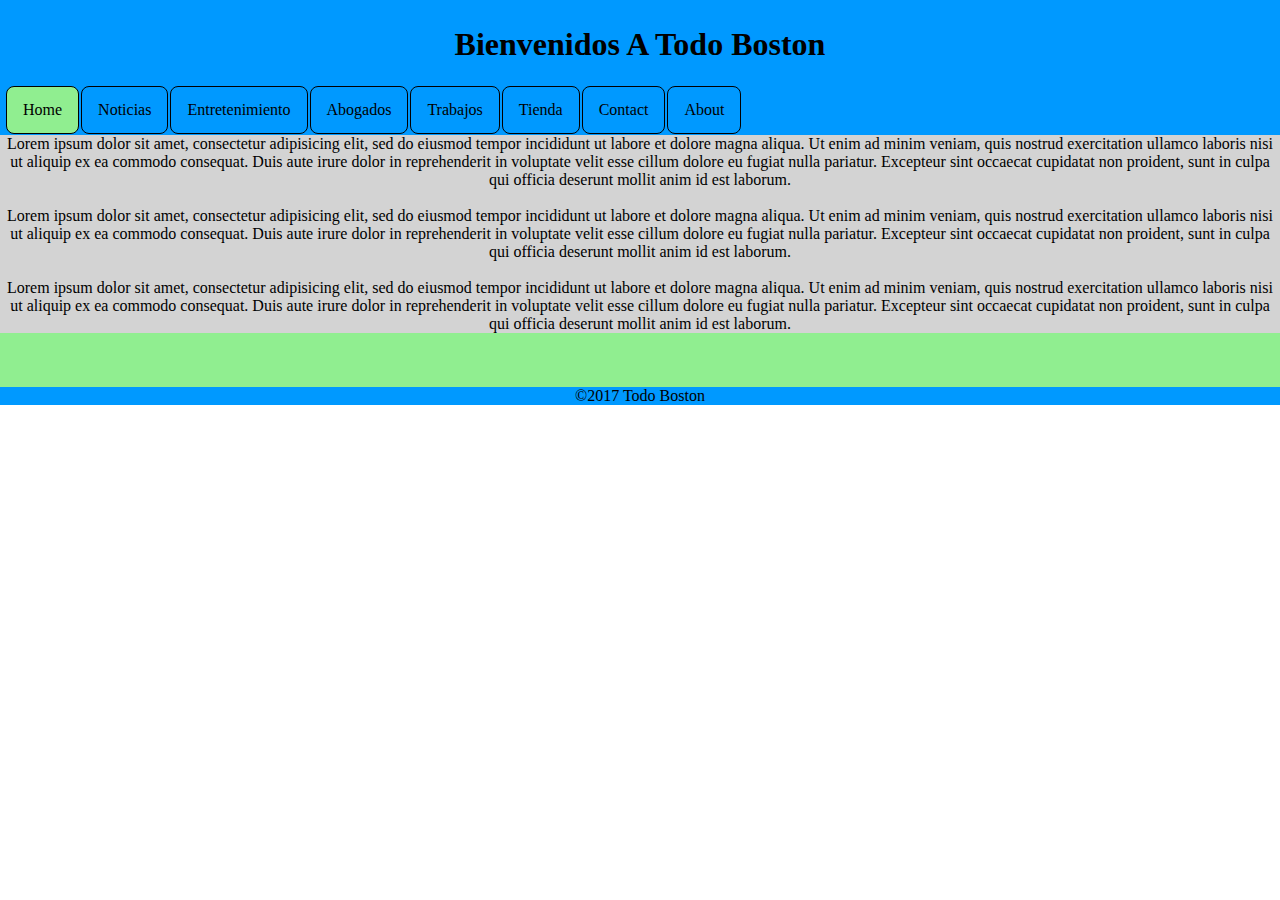
<file: index.html>
<!DOCTYPE html >
<html lang="es-US">
	<head>
		<title>Welcome to De Todo Boston</title>
		<meta charset="utf-8">
		<meta name="viewport"
			content="width=device-width, initial-scale=1">
		<meta name="author" content="Juan Jose, juancitouh, onejosevas">
		<meta name="description" content="todo boston www.todoboston.com, todoboston.com todoboston">
		<meta name="keywords" content="blog, Personal, videos, fotos, social, Boston, East Boston, sports, vacations">
		<meta name="copyright" content=" 2017">
		<link rel="stylesheet" href="Stylesheets/main.css" type="text/css">
		<link rel="stylesheet" type="text/css" href="https://github.com/Juancitouh/juancitouh.github.io/blob/master/Stylesheets/main.css">
		<link href="https://fonts.googleapis.com/css?family=Bungee+Shade|Faster+One" rel="stylesheet">
	</head>
	<body>

				<header>
						<h1>Bienvenidos A Todo Boston</h1>
							<ul class="topnav">
							  <li><a class="active" href="index.html">Home</a></li>
							  <li><a href="noticias.html">Noticias</a></li>
							  <li><a href="entretenimiento.html">Entretenimiento</a></li>
							  <li><a href="abogados.html">Abogados</a></li>
							  <li><a href="trabajos.html">Trabajos</a></li>
							  <li><a href="tienda.html">Tienda</a></li>
							  <li><a href="contacto.html">Contact</a></li>
							  <li><a href="about.html">About</a></li>
							</ul>
				</header>
				<div class="main-content">

				<div class="content">Lorem ipsum dolor sit amet, consectetur adipisicing elit, sed do eiusmod
				tempor incididunt ut labore et dolore magna aliqua. Ut enim ad minim veniam,
				quis nostrud exercitation ullamco laboris nisi ut aliquip ex ea commodo
				consequat. Duis aute irure dolor in reprehenderit in voluptate velit esse
				cillum dolore eu fugiat nulla pariatur. Excepteur sint occaecat cupidatat non
				proident, sunt in culpa qui officia deserunt mollit anim id est laborum.
				</div>
				<br>
				<div class="content"> Lorem ipsum dolor sit amet, consectetur adipisicing elit, sed do eiusmod
				tempor incididunt ut labore et dolore magna aliqua. Ut enim ad minim veniam,
				quis nostrud exercitation ullamco laboris nisi ut aliquip ex ea commodo
				consequat. Duis aute irure dolor in reprehenderit in voluptate velit esse
				cillum dolore eu fugiat nulla pariatur. Excepteur sint occaecat cupidatat non
				proident, sunt in culpa qui officia deserunt mollit anim id est laborum.
			    </div>
			    <br>
				<div class="content">Lorem ipsum dolor sit amet, consectetur adipisicing elit, sed do eiusmod
				tempor incididunt ut labore et dolore magna aliqua. Ut enim ad minim veniam,
				quis nostrud exercitation ullamco laboris nisi ut aliquip ex ea commodo
				consequat. Duis aute irure dolor in reprehenderit in voluptate velit esse
				cillum dolore eu fugiat nulla pariatur. Excepteur sint occaecat cupidatat non
				proident, sunt in culpa qui officia deserunt mollit anim id est laborum.</div>
				</div>

			  
				<div id="iframe"><iframe src="https://www.facebook.com/plugins/like.php?href=https%3A%2F%2Fwww.facebook.com%2FTodoboston%2F&width=450&layout=standard&action=like&size=small&show_faces=true&share=true&height=80&appId" width="100%" height="50" style="border:none;overflow:hidden" scrolling="no" frameborder="0" allowTransparency="true"></iframe>
			  	</div>
				
				<footer>&copy;2017 Todo Boston</footer>
	</body>

</html>
</file>
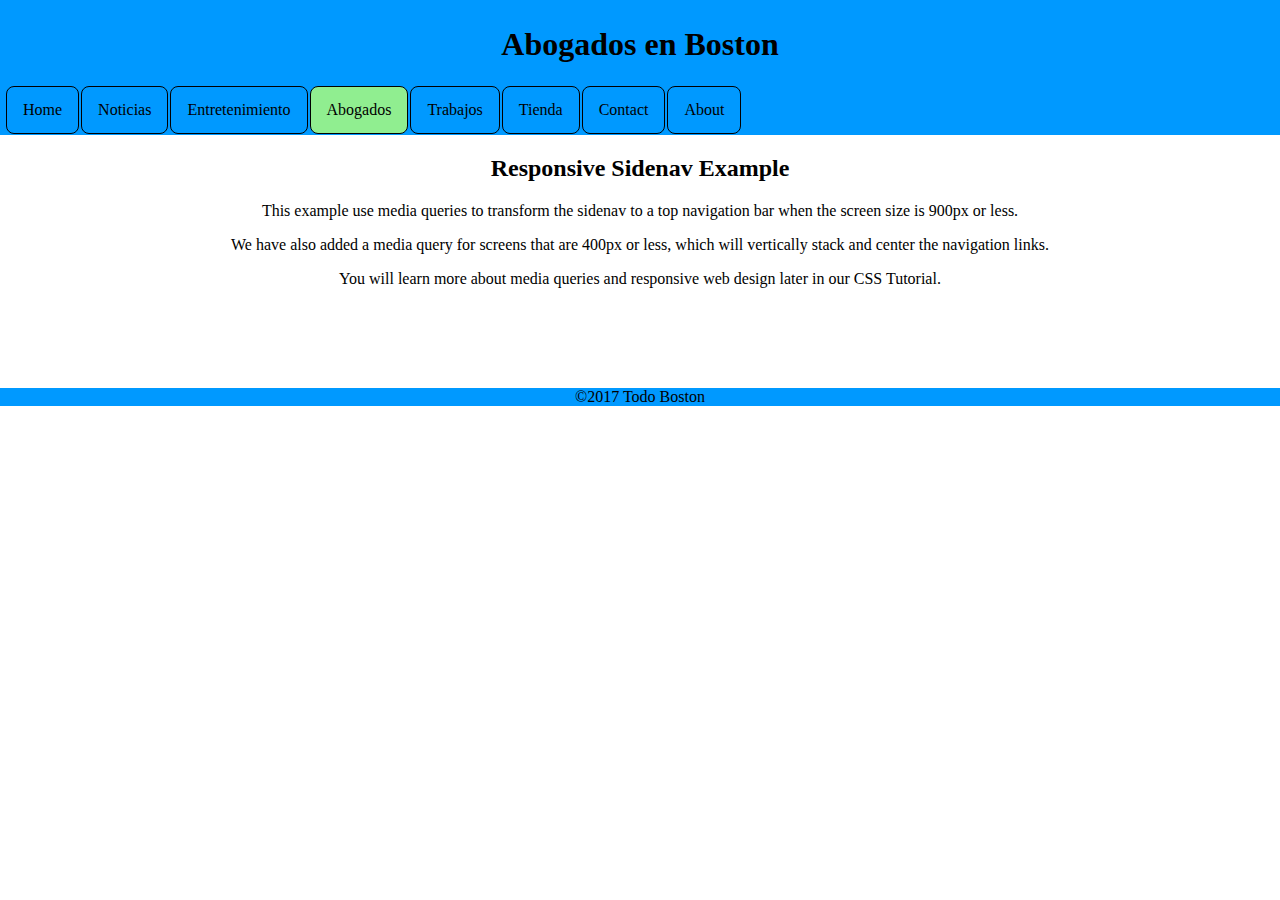
<file: Abogados.html>
<!DOCTYPE html>
<html>
	<head>
		<title>Abogados</title>
		<meta charset="utf-8">
		<meta name="viewport"
			content="width=device-width, initial-scale=1">
		<meta name="author" content="Juan Jose">
		<meta name="description" content="Juan Jose's Personal Website">
		<meta name="keywords" content="blog, Personal, videos, fotos, social, Boston, East Boston, sports, vacations">
		<meta name="copyright" content=" 2017">
		<link rel="stylesheet" href="Stylesheets/main.css" type="text/css">
		<link rel="stylesheet" type="text/css" href="https://github.com/Juancitouh/juancitouh.github.io/blob/master/Stylesheets/main.css">
		<link href="https://fonts.googleapis.com/css?family=Bungee+Shade|Faster+One" rel="stylesheet">
	</head>
	<body>
			<header>
				<h1>Abogados en Boston</h1>
				<ul class="topnav">
				  <li><a href="index.html">Home</a></li>
				  <li><a href="noticias.html">Noticias</a></li>
				  <li><a href="entretenimiento.html">Entretenimiento</a></li>
				  <li><a class="active"href="Abogados.html">Abogados</a></li>
				  <li><a href="trabajos.html">Trabajos</a></li>
				  <li><a href="tienda.html">Tienda</a></li>
				  <li><a href="contacto.html">Contact</a></li>
				  <li><a href="about.html">About</a></li>

				</ul>
			</header>
				

				<div class="content">
				  <h2>Responsive Sidenav Example</h2>
				  
				  <p>This example use media queries to transform the sidenav to a top navigation bar when the screen size is 900px or less.</p>
				 
				  <p>We have also added a media query for screens that are 400px or less, which will vertically stack and center the navigation links.</p>
				  
				  <p>You will learn more about media queries and responsive web design later in our CSS Tutorial.</p>
				
				</div>
				  	
				  	<div><iframe src="https://www.facebook.com/plugins/like.php?href=https%3A%2F%2Fwww.facebook.com%2FTodoboston%2F&width=450&layout=standard&action=like&size=small&show_faces=true&share=true&height=80&appId" width="200" height="80" style="border:none;overflow:hidden" scrolling="no" frameborder="0" allowTransparency="true"></iframe>
					</div>
			
		<footer>&copy;2017 Todo Boston</footer>
	</body>
</html>
</file>
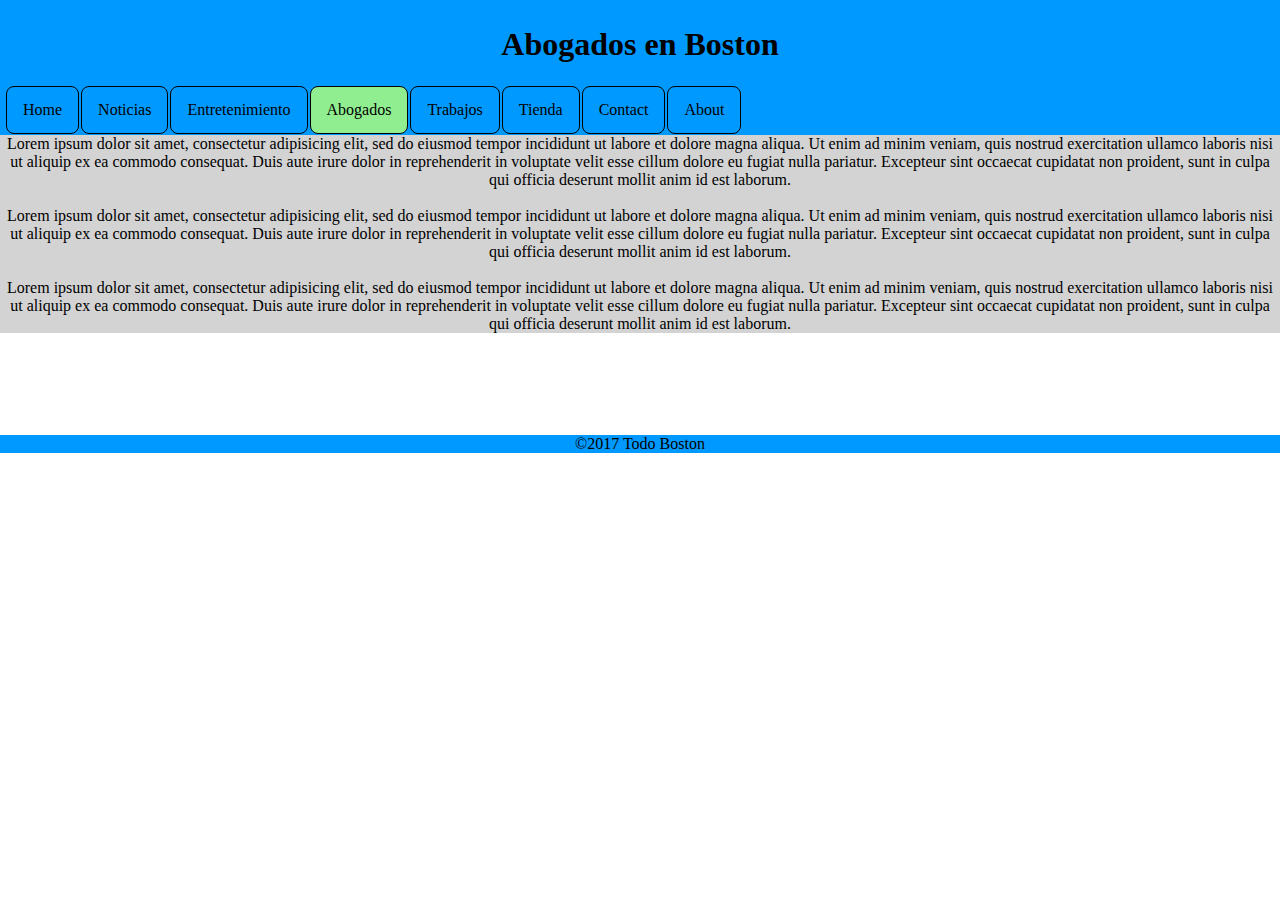
<file: abogados.html>
<!DOCTYPE html>
<html>
	<head>
		<title>Abogados</title>
		<meta charset="utf-8">
		<meta name="viewport"
			content="width=device-width, initial-scale=1">
		<meta name="author" content="Juan Jose">
		<meta name="description" content="Juan Jose's Personal Website">
		<meta name="keywords" content="blog, Personal, videos, fotos, social, Boston, East Boston, sports, vacations">
		<meta name="copyright" content=" 2017">
		<link rel="stylesheet" href="Stylesheets/main.css" type="text/css">
		<link rel="stylesheet" type="text/css" href="https://github.com/Juancitouh/juancitouh.github.io/blob/master/Stylesheets/main.css">
		<link href="https://fonts.googleapis.com/css?family=Bungee+Shade|Faster+One" rel="stylesheet">
	</head>
	<body>
			<header>
				<h1>Abogados en Boston</h1>
				<ul class="topnav">
				  <li><a href="index.html">Home</a></li>
				  <li><a href="noticias.html">Noticias</a></li>
				  <li><a href="entretenimiento.html">Entretenimiento</a></li>
				  <li><a class="active" href="Abogados.html">Abogados</a></li>
				  <li><a href="trabajos.html">Trabajos</a></li>
				  <li><a href="tienda.html">Tienda</a></li>
				  <li><a href="contacto.html">Contact</a></li>
				  <li><a href="about.html">About</a></li>

				</ul>
			</header>
				<div class="main-content">


				<div class="content">Lorem ipsum dolor sit amet, consectetur adipisicing elit, sed do eiusmod
				tempor incididunt ut labore et dolore magna aliqua. Ut enim ad minim veniam,
				quis nostrud exercitation ullamco laboris nisi ut aliquip ex ea commodo
				consequat. Duis aute irure dolor in reprehenderit in voluptate velit esse
				cillum dolore eu fugiat nulla pariatur. Excepteur sint occaecat cupidatat non
				proident, sunt in culpa qui officia deserunt mollit anim id est laborum.

				</div>
				<br>
				<div class="content">Lorem ipsum dolor sit amet, consectetur adipisicing elit, sed do eiusmod
				tempor incididunt ut labore et dolore magna aliqua. Ut enim ad minim veniam,
				quis nostrud exercitation ullamco laboris nisi ut aliquip ex ea commodo
				consequat. Duis aute irure dolor in reprehenderit in voluptate velit esse
				cillum dolore eu fugiat nulla pariatur. Excepteur sint occaecat cupidatat non
				proident, sunt in culpa qui officia deserunt mollit anim id est laborum.
				</div>
				<br>
				<div class="content">Lorem ipsum dolor sit amet, consectetur adipisicing elit, sed do eiusmod
				tempor incididunt ut labore et dolore magna aliqua. Ut enim ad minim veniam,
				quis nostrud exercitation ullamco laboris nisi ut aliquip ex ea commodo
				consequat. Duis aute irure dolor in reprehenderit in voluptate velit esse
				cillum dolore eu fugiat nulla pariatur. Excepteur sint occaecat cupidatat non
				proident, sunt in culpa qui officia deserunt mollit anim id est laborum.
					
				</div>
				</div>
				<br>
				  	<div><iframe src="https://www.facebook.com/plugins/like.php?href=https%3A%2F%2Fwww.facebook.com%2FTodoboston%2F&width=450&layout=standard&action=like&size=small&show_faces=true&share=true&height=80&appId" width="200" height="80" style="border:none;overflow:hidden" scrolling="no" frameborder="0" allowTransparency="true"></iframe>
					</div>
			
		<footer>&copy;2017 Todo Boston</footer>
	</body>
</html>
</file>
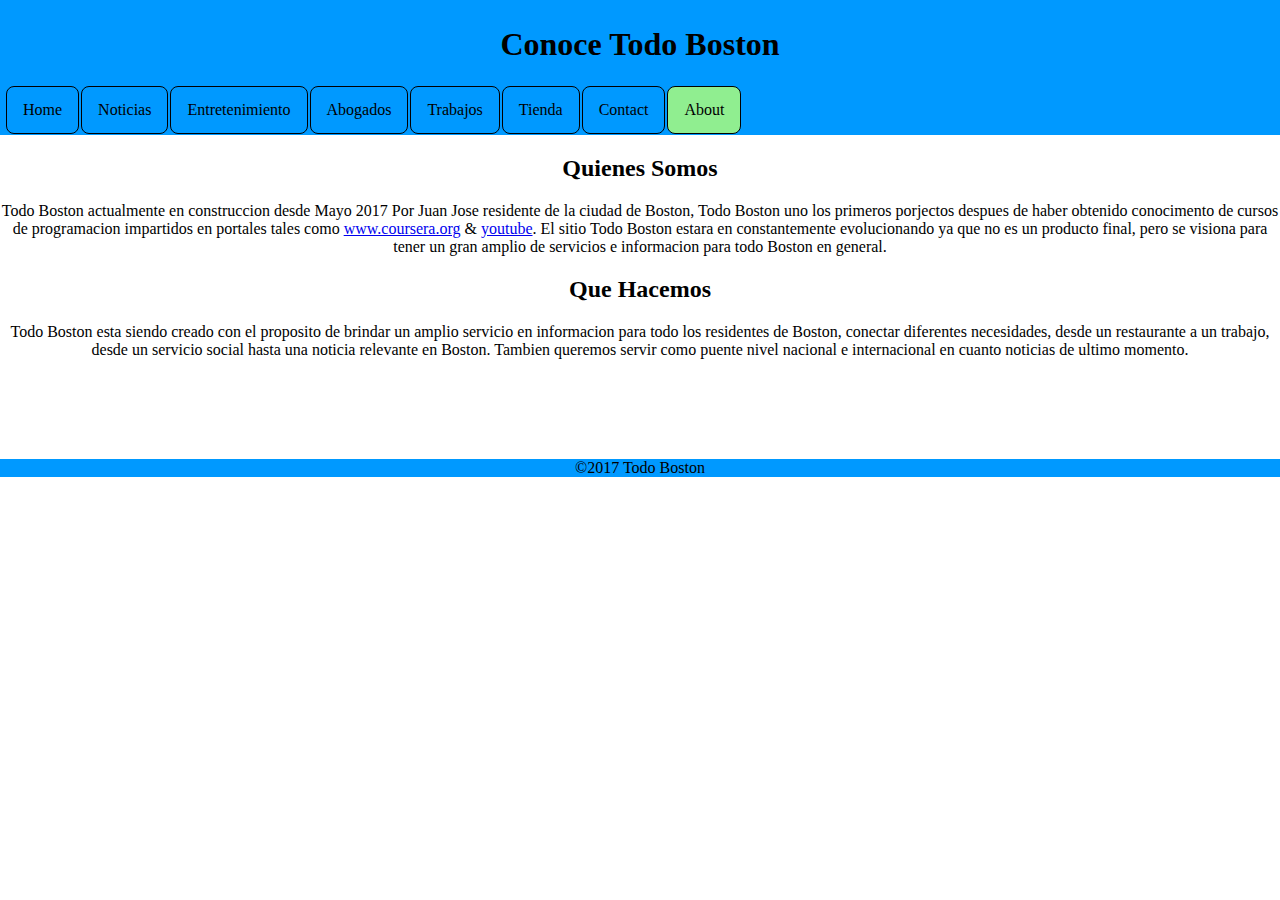
<file: About.html>
<!DOCTYPE html>
<html lang="en-US">
	<head>
		<title>Welcome to De Todo Boston</title>
		<meta charset="utf-8">
		<meta name="viewport"
			content="width=device-width, initial-scale=1">
		<meta name="author" content="Juan Jose">
		<meta name="description" content="Juan Jose's Personal Website">
		<meta name="keywords" content="blog, Personal, videos, fotos, social, Boston, East Boston, sports, vacations">
		<meta name="copyright" content=" 2017">
		<link rel="stylesheet" href="Stylesheets/main.css" type="text/css">
		<link rel="stylesheet" type="text/css" href="https://github.com/Juancitouh/juancitouh.github.io/blob/master/Stylesheets/main.css">
		<link href="https://fonts.googleapis.com/css?family=Bungee+Shade|Faster+One" rel="stylesheet">
	</head>
		<body>
				<header>
					<h1>Conoce Todo Boston</h1>

				<ul class="topnav">
				  <li><a href="index.html">Home</a></li>
				  <li><a href="noticias.html">Noticias</a></li>
				  <li><a href="entretenimiento.html">Entretenimiento</a></li>
				  <li><a href="abogados.html">Abogados</a></li>
				  <li><a href="trabajos.html">Trabajos</a></li>
					<li><a href="tienda.html">Tienda</a></li>
				  <li><a href="contacto.html">Contact</a></li>
				  <li><a class="active" href="about.html">About</a></li>
				</ul>
				</header>


				<div class="content">
					  <h2>Quienes Somos</h2>

					  <div><p>Todo Boston actualmente en construccion desde Mayo 2017 Por Juan Jose residente de la ciudad de Boston, <span>Todo Boston</span> uno los primeros porjectos despues de haber obtenido conocimento de cursos de programacion impartidos en portales tales como <a href="https://www.coursera.org/" target="_blank">www.coursera.org</a> & <a href="https://www.youtube.com/" target="_blank">youtube</a>. El sitio Todo Boston estara en constantemente evolucionando ya que no es un producto final, pero se visiona para tener un gran amplio de servicios e informacion para todo Boston en general.</p>
					  </div>

					  <div>
					  <h2>Que Hacemos</h2>
					  <p>Todo Boston esta siendo creado con el proposito de brindar un amplio servicio en informacion para todo los residentes de Boston, conectar diferentes necesidades, desde un restaurante a un trabajo, desde un servicio social hasta una noticia relevante en Boston. Tambien queremos servir como puente nivel nacional e internacional en cuanto noticias de ultimo momento.</p>
					  </div>

				</div>

				<div><iframe src="https://www.facebook.com/plugins/like.php?href=https%3A%2F%2Fwww.facebook.com%2FTodoboston%2F&width=450&layout=standard&action=like&size=small&show_faces=true&share=true&height=80&appId" width="200" height="80" style="border:none;overflow:hidden" scrolling="no" frameborder="0" allowTransparency="true"></iframe>
				</div>



			<footer>&copy;2017 Todo Boston</footer>
		</body>
</html>
</file>
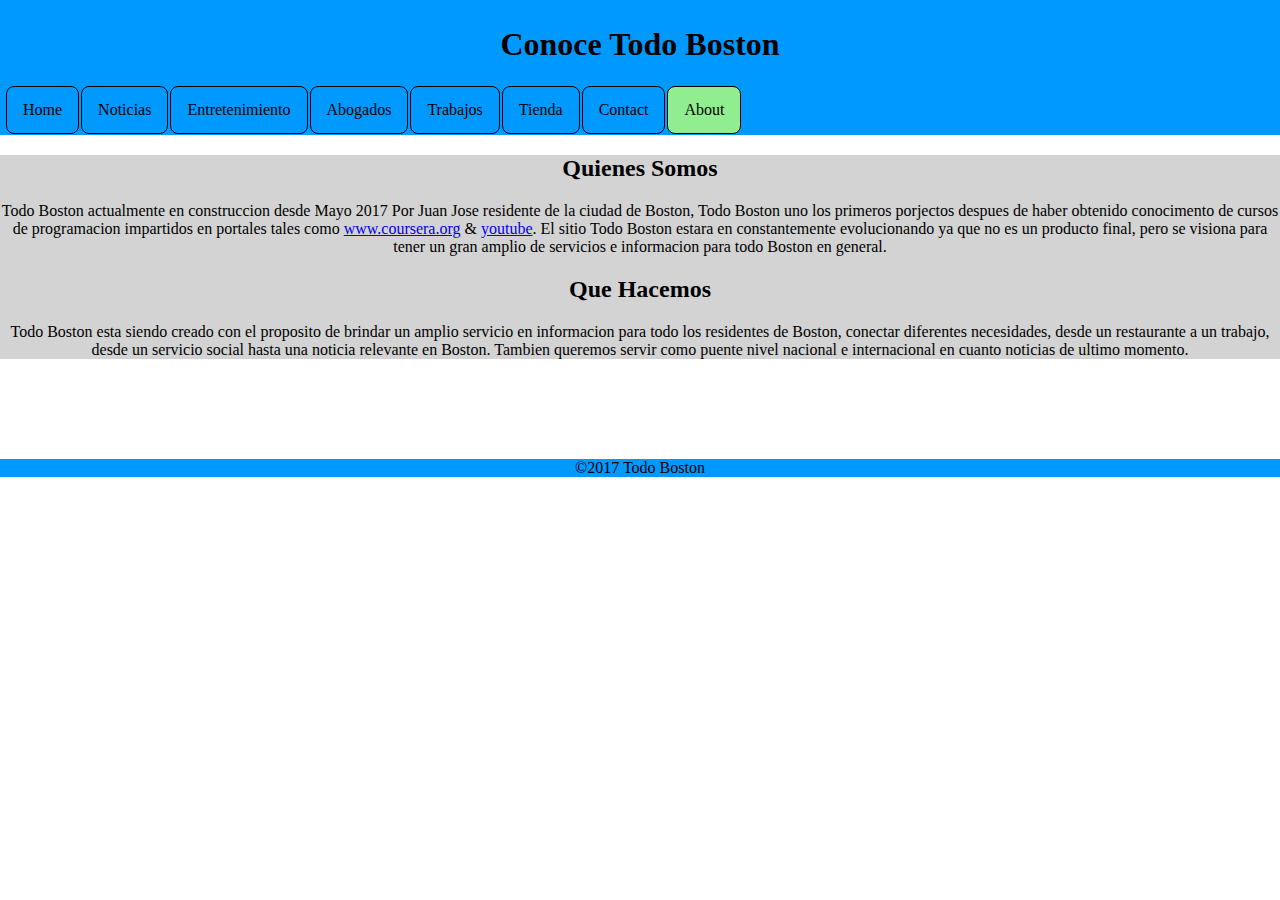
<file: about.html>
<!DOCTYPE html>
<html lang="en-US">
	<head>
		<title>Welcome to De Todo Boston</title>
		<meta charset="utf-8">
		<meta name="viewport"
			content="width=device-width, initial-scale=1">
		<meta name="author" content="Juan Jose">
		<meta name="description" content="Juan Jose's Personal Website">
		<meta name="keywords" content="blog, Personal, videos, fotos, social, Boston, East Boston, sports, vacations">
		<meta name="copyright" content=" 2017">
		<link rel="stylesheet" href="Stylesheets/main.css" type="text/css">
		<link rel="stylesheet" type="text/css" href="https://github.com/Juancitouh/juancitouh.github.io/blob/master/Stylesheets/main.css">
		<link href="https://fonts.googleapis.com/css?family=Bungee+Shade|Faster+One" rel="stylesheet">
	</head>
		<body>
				<header>
					<h1>Conoce Todo Boston</h1>

				<ul class="topnav">
				  <li><a href="index.html">Home</a></li>
				  <li><a href="noticias.html">Noticias</a></li>
				  <li><a href="entretenimiento.html">Entretenimiento</a></li>
				  <li><a href="abogados.html">Abogados</a></li>
				  <li><a href="trabajos.html">Trabajos</a></li>
				  <li><a href="tienda.html">Tienda</a></li>
				  <li><a href="contacto.html">Contact</a></li>
				  <li><a class="active" href="about.html">About</a></li>
				</ul>
				</header>
				<div class="main-content">

				<div class="content">
					  <h2>Quienes Somos</h2>

					  <div id="quienesomos"><p>Todo Boston actualmente en construccion desde Mayo 2017 Por Juan Jose residente de la ciudad de Boston, <span>Todo Boston</span> uno los primeros porjectos despues de haber obtenido conocimento de cursos de programacion impartidos en portales tales como <a href="https://www.coursera.org/" target="_blank">www.coursera.org</a> & <a href="https://www.youtube.com/" target="_blank">youtube</a>. El sitio Todo Boston estara en constantemente evolucionando ya que no es un producto final, pero se visiona para tener un gran amplio de servicios e informacion para todo Boston en general.</p>
					  </div>

					  <div id="quehacemos">
					  <h2>Que Hacemos</h2>
					  <p>Todo Boston esta siendo creado con el proposito de brindar un amplio servicio en informacion para todo los residentes de Boston, conectar diferentes necesidades, desde un restaurante a un trabajo, desde un servicio social hasta una noticia relevante en Boston. Tambien queremos servir como puente nivel nacional e internacional en cuanto noticias de ultimo momento.</p>
					  </div>

				</div>
				</div>


				<div><iframe src="https://www.facebook.com/plugins/like.php?href=https%3A%2F%2Fwww.facebook.com%2FTodoboston%2F&width=450&layout=standard&action=like&size=small&show_faces=true&share=true&height=80&appId" width="200" height="80" style="border:none;overflow:hidden" scrolling="no" frameborder="0" allowTransparency="true"></iframe>
				</div>



			<footer>&copy;2017 Todo Boston</footer>
		</body>
</html>
</file>
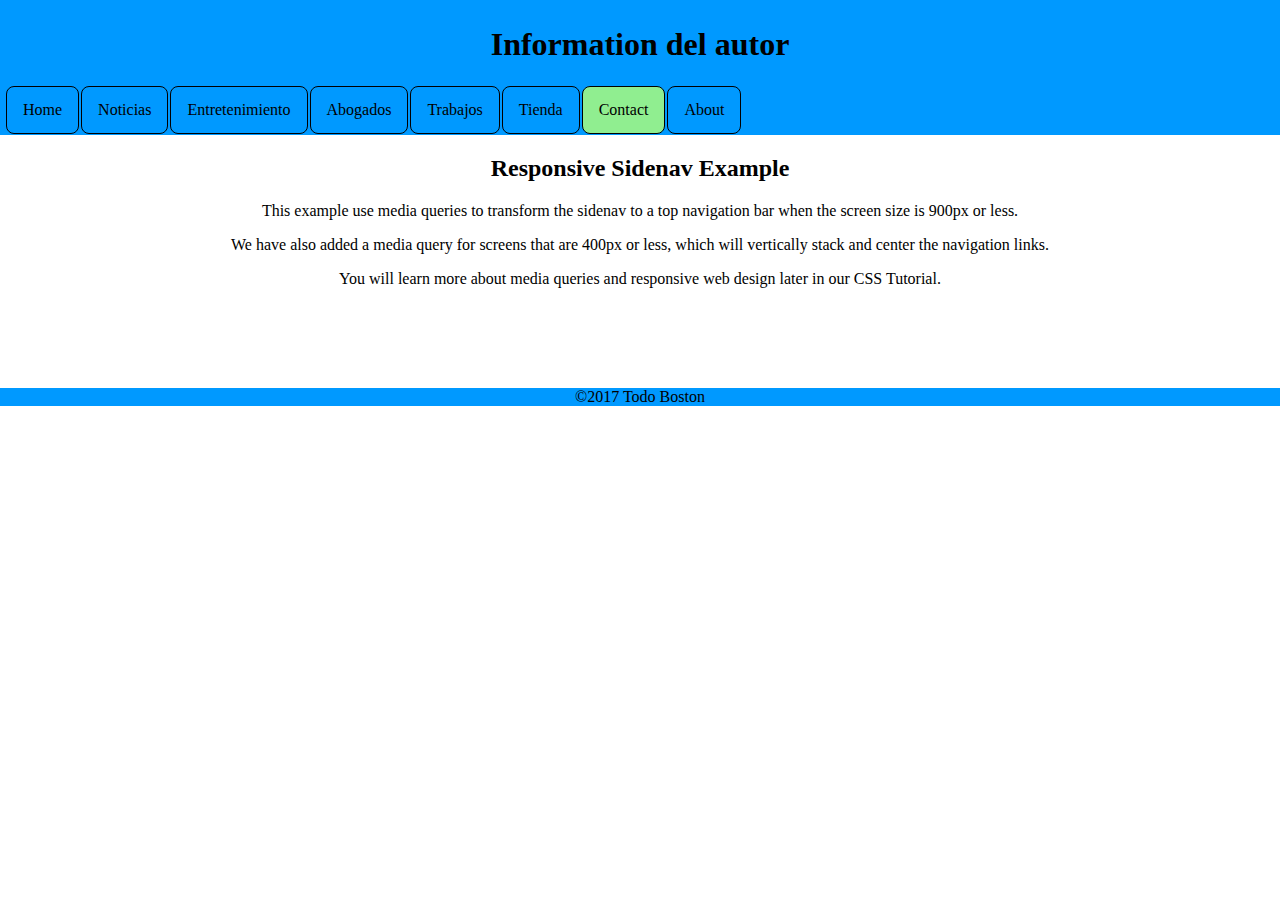
<file: Contacto.html>
<!DOCTYPE html>
<html>
	<head>
		<title>Welcome to De Todo Boston</title>
		<meta charset="utf-8">
		<meta name="viewport"
			content="width=device-width, initial-scale=1">
		<meta name="author" content="Juan Jose">
		<meta name="description" content="Juan Jose's Personal Website">
		<meta name="keywords" content="blog, Personal, videos, fotos, social, Boston, East Boston, sports, vacations">
		<meta name="copyright" content=" 2017">
		<link rel="stylesheet" href="Stylesheets/main.css" type="text/css">
		<link rel="stylesheet" type="text/css" href="https://github.com/Juancitouh/juancitouh.github.io/blob/master/Stylesheets/main.css">
		<link href="https://fonts.googleapis.com/css?family=Bungee+Shade|Faster+One" rel="stylesheet">
	</head>
		<body>
			<header>
				<h1>Information del autor</h1>
				<ul class="topnav">
				  <li><a href="index.html">Home</a></li>
				  <li><a href="noticias.html">Noticias</a></li>
				  <li><a href="entretenimiento.html">Entretenimiento</a></li>
				  <li><a href="abogados.html">Abogados</a></li>
				  <li><a href="trabajos.html">Trabajos</a></li>
				  <li><a href="tienda.html">Tienda</a></li>
				  <li><a class="active" href="contacto.html">Contact</a></li>
				  <li><a href="about.html">About</a></li>

				</ul>

			</header>
		
				
				<div class="content">
					  <h2>Responsive Sidenav Example</h2>
					  
					  <p>This example use media queries to transform the sidenav to a top navigation bar when the screen size is 900px or less.</p>
					  
					  <p>We have also added a media query for screens that are 400px or less, which will vertically stack and center the navigation links.</p>
					  
					  <p>You will learn more about media queries and responsive web design later in our CSS Tutorial.</p>
					  
				</div>
					<div><iframe src="https://www.facebook.com/plugins/like.php?href=https%3A%2F%2Fwww.facebook.com%2FTodoboston%2F&width=450&layout=standard&action=like&size=small&show_faces=true&share=true&height=80&appId" width="200" height="80" style="border:none;overflow:hidden" scrolling="no" frameborder="0" allowTransparency="true"></iframe>
					</div>

			<footer>&copy;2017 Todo Boston</footer>
		</body>
</html>
</file>
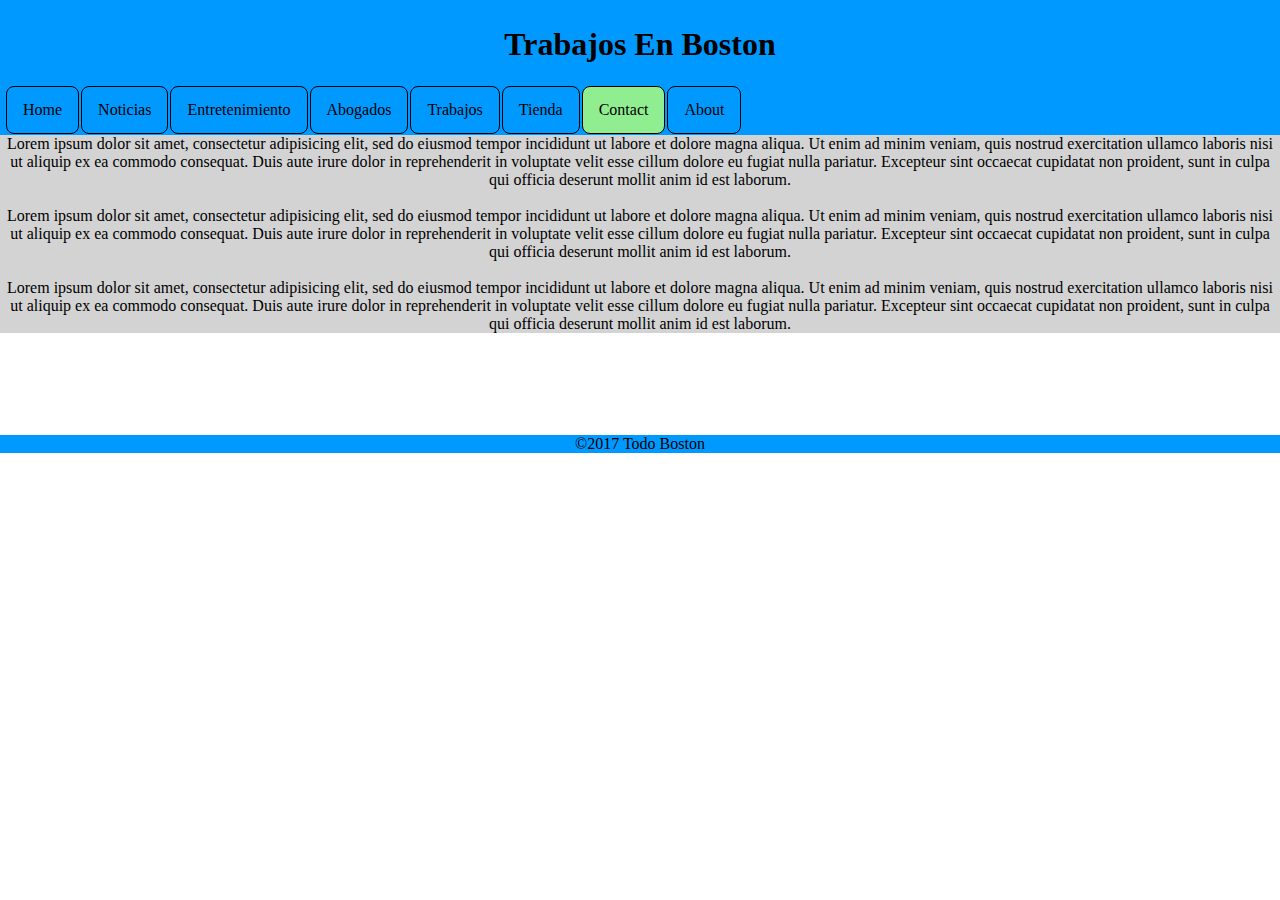
<file: contacto.html>
<!--<!DOCTYPE html>
<html>
	<head>
		<title>Welcome to De Todo Boston</title>
		<meta charset="utf-8">
		<meta name="viewport"
			content="width=device-width, initial-scale=1">
		<meta name="author" content="Juan Jose">
		<meta name="description" content="Juan Jose's Personal Website">
		<meta name="keywords" content="blog, Personal, videos, fotos, social, Boston, East Boston, sports, vacations">
		<meta name="copyright" content=" 2017">
		<link rel="stylesheet" href="Stylesheets/main.css" type="text/css">
		<link rel="stylesheet" type="text/css" href="https://github.com/Juancitouh/juancitouh.github.io/blob/master/Stylesheets/main.css">
		<link href="https://fonts.googleapis.com/css?family=Bungee+Shade|Faster+One" rel="stylesheet">
	</head>
		<body>
			<header>
				<h1>Information del autor</h1>
				<ul class="topnav">
				  <li><a href="index.html">Home</a></li>
				  <li><a href="noticias.html">Noticias</a></li>
				  <li><a href="entretenimiento.html">Entretenimiento</a></li>
				  <li><a href="abogados.html">Abogados</a></li>
				  <li><a href="trabajos.html">Trabajos</a></li>
				  <li><a href="tienda.html">Tienda</a></li>
				  <li><a class="active" href="contacto.html">Contact</a></li>
				  <li><a href="about.html">About</a></li>

				</ul>

			</header>
		
				
				<div class="content">
					  <h2>Responsive Sidenav Example</h2>
					  
					  <p>This example use media queries to transform the sidenav to a top navigation bar when the screen size is 900px or less.</p>
					  
					  <p>We have also added a media query for screens that are 400px or less, which will vertically stack and center the navigation links.</p>
					  
					  <p>You will learn more about media queries and responsive web design later in our CSS Tutorial.</p>
					  
				</div>
				<div>
						  	<h2>Send us an e-m@il with suggestions</h2>

				<form action="mailto:someone@example.com" method="post" enctype="text/plain">
							Name:<br>
							<input type="text" name="name"><br>
							E-mail:<br>
							<input type="text" name="mail"><br>
							Comment:<br>
							<input type="text" name="comment" size="50"><br><br>
							<input type="submit" value="Send">
							<input type="reset" value="Reset">
							</form>
							</div>
					<div><iframe src="https://www.facebook.com/plugins/like.php?href=https%3A%2F%2Fwww.facebook.com%2FTodoboston%2F&width=450&layout=standard&action=like&size=small&show_faces=true&share=true&height=80&appId" width="200" height="80" style="border:none;overflow:hidden" scrolling="no" frameborder="0" allowTransparency="true"></iframe>
					</div>

			<footer>&copy;2017 Todo Boston</footer>
		</body>
</html>
-->
<!DOCTYPE html>
<html lang="es-US">
	<head>
		<title>Abogados</title>
		<meta charset="utf-8">
		<meta name="viewport"
			content="width=device-width, initial-scale=1">
		<meta name="author" content="Juan Jose">
		<meta name="description" content="Juan Jose's Personal Website">
		<meta name="keywords" content="blog, Personal, videos, fotos, social, Boston, East Boston, sports, vacations">
		<meta name="copyright" content=" 2017">
		<link rel="stylesheet" href="Stylesheets/main.css" type="text/css">
		<link rel="stylesheet" type="text/css" href="https://github.com/Juancitouh/juancitouh.github.io/blob/master/Stylesheets/main.css">
		<link href="https://fonts.googleapis.com/css?family=Bungee+Shade|Faster+One" rel="stylesheet">
	</head>
		<body>
			<header>
				<h1>Trabajos En Boston</h1>
				<ul class="topnav">
					  <li><a href="index.html">Home</a></li>
					  <li><a href="noticias.html">Noticias</a></li>
					  <li><a href="entretenimiento.html">Entretenimiento</a></li>
					  <li><a href="abogados.html">Abogados</a></li>
					  <li><a href="trabajos.html">Trabajos</a></li>
					  <li><a href="tienda.html">Tienda</a></li>
					  <li><a class="active" href="contacto.html">Contact</a></li>
					  <li><a href="about.html">About</a></li>
				</ul>

			</header>
				<div class="main-content">

				<div class="content">Lorem ipsum dolor sit amet, consectetur adipisicing elit, sed do eiusmod
				tempor incididunt ut labore et dolore magna aliqua. Ut enim ad minim veniam,
				quis nostrud exercitation ullamco laboris nisi ut aliquip ex ea commodo
				consequat. Duis aute irure dolor in reprehenderit in voluptate velit esse
				cillum dolore eu fugiat nulla pariatur. Excepteur sint occaecat cupidatat non
				proident, sunt in culpa qui officia deserunt mollit anim id est laborum.
				</div>
				<br>
				<div class="content">Lorem ipsum dolor sit amet, consectetur adipisicing elit, sed do eiusmod
				tempor incididunt ut labore et dolore magna aliqua. Ut enim ad minim veniam,
				quis nostrud exercitation ullamco laboris nisi ut aliquip ex ea commodo
				consequat. Duis aute irure dolor in reprehenderit in voluptate velit esse
				cillum dolore eu fugiat nulla pariatur. Excepteur sint occaecat cupidatat non
				proident, sunt in culpa qui officia deserunt mollit anim id est laborum.
					
				</div>
				<br>
				<div class="content">Lorem ipsum dolor sit amet, consectetur adipisicing elit, sed do eiusmod
				tempor incididunt ut labore et dolore magna aliqua. Ut enim ad minim veniam,
				quis nostrud exercitation ullamco laboris nisi ut aliquip ex ea commodo
				consequat. Duis aute irure dolor in reprehenderit in voluptate velit esse
				cillum dolore eu fugiat nulla pariatur. Excepteur sint occaecat cupidatat non
				proident, sunt in culpa qui officia deserunt mollit anim id est laborum.
				</div>
				</div>
				<br>
				  	<div><iframe src="https://www.facebook.com/plugins/like.php?href=https%3A%2F%2Fwww.facebook.com%2FTodoboston%2F&width=450&layout=standard&action=like&size=small&show_faces=true&share=true&height=80&appId" width="200" height="80" style="border:none;overflow:hidden" scrolling="no" frameborder="0" allowTransparency="true"></iframe>
					</div>

			<footer>&copy;2017 Todo Boston </footer>
		</body>
</html>
</file>
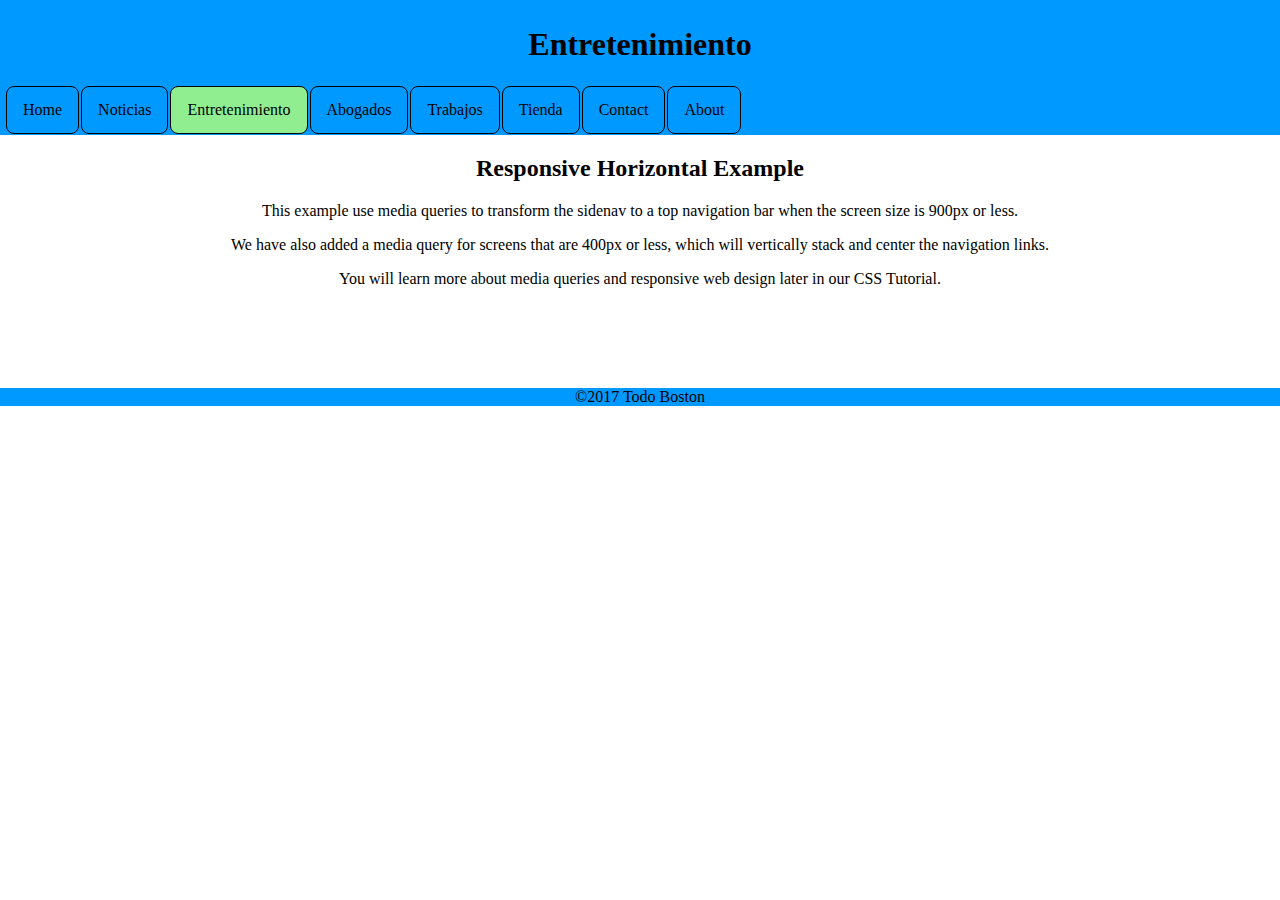
<file: Entretenimiento.html>
<!DOCTYPE html>
<html>
	<head>
		<title>Entretenimiento</title>
		<meta charset="utf-8">
		<meta name="viewport"
			content="width=device-width, initial-scale=1">
		<meta name="author" content="Juan Jose">
		<meta name="description" content="Juan Jose's Personal Website">
		<meta name="keywords" content="blog, Personal, videos, fotos, social, Boston, East Boston, sports, vacations">
		<meta name="copyright" content=" 2017">
		<link rel="stylesheet" href="Stylesheets/main.css" type="text/css">
		<link rel="stylesheet" type="text/css" href="https://github.com/Juancitouh/juancitouh.github.io/blob/master/Stylesheets/main.css">
		<link href="https://fonts.googleapis.com/css?family=Bungee+Shade|Faster+One" rel="stylesheet">
	</head>
		<body>
				<header>
					<h1>Entretenimiento</h1>
					<ul class="topnav">
						  <li><a href="index.html">Home</a></li>
						  <li><a href="noticias.html">Noticias</a></li>
						  <li><a class="active" href="entretenimiento.html">Entretenimiento</a></li>
						  <li><a href="abogados.html">Abogados</a></li>
						  <li><a href="trabajos.html">Trabajos</a></li>
						  <li><a href="tienda.html">Tienda</a></li>
						  <li><a href="contacto.html">Contact</a></li>
						  <li><a href="about.html">About</a></li>
					</ul>

				</header>


				<div class="content">
				 <h2>Responsive Horizontal Example</h2>

				  <p>This example use media queries to transform the sidenav to a top navigation bar when the screen size is 900px or less.
				  </p>

				  <p>We have also added a media query for screens that are 400px or less, which will vertically stack and center the navigation links.</p>

				  <p>You will learn more about media queries and responsive web design later in our CSS Tutorial.</p>


				</div>
				<div><iframe src="https://www.facebook.com/plugins/like.php?href=https%3A%2F%2Fwww.facebook.com%2FTodoboston%2F&width=450&layout=standard&action=like&size=small&show_faces=true&share=true&height=80&appId" width="200" height="80" style="border:none;overflow:hidden" scrolling="no" frameborder="0" allowTransparency="true"></iframe>
				</div>

			<footer>&copy;2017 Todo Boston </footer>
		</body>
</html>
</file>
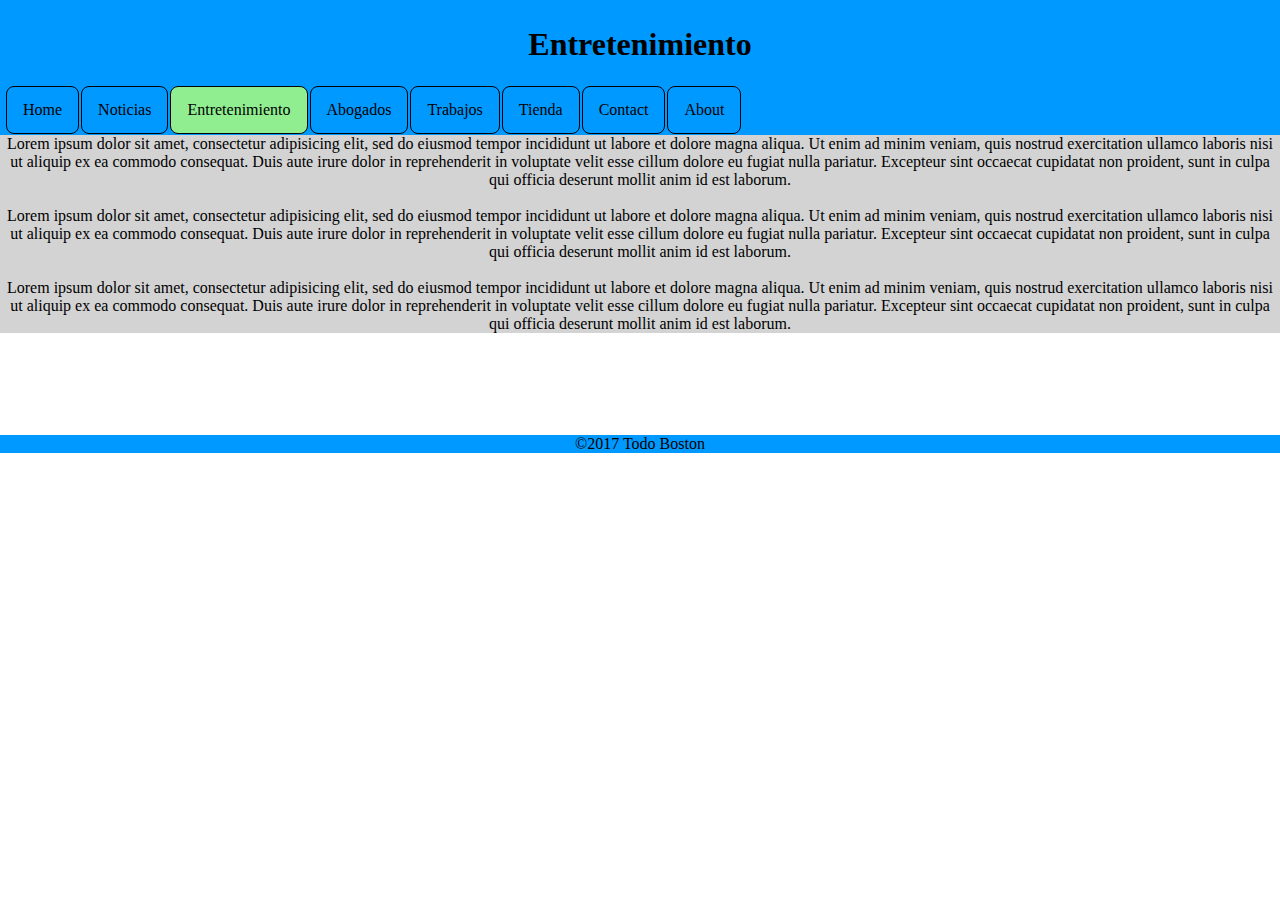
<file: entretenimiento.html>
<!DOCTYPE html>
<html>
	<head>
		<title>Entretenimiento</title>
		<meta charset="utf-8">
		<meta name="viewport"
			content="width=device-width, initial-scale=1">
		<meta name="author" content="Juan Jose">
		<meta name="description" content="Juan Jose's Personal Website">
		<meta name="keywords" content="blog, Personal, videos, fotos, social, Boston, East Boston, sports, vacations">
		<meta name="copyright" content=" 2017">
		<link rel="stylesheet" href="Stylesheets/main.css" type="text/css">
		<link rel="stylesheet" type="text/css" href="https://github.com/Juancitouh/juancitouh.github.io/blob/master/Stylesheets/main.css">
		<link href="https://fonts.googleapis.com/css?family=Bungee+Shade|Faster+One" rel="stylesheet">
	</head>
		<body>
				<header>
					<h1>Entretenimiento</h1>
					<ul class="topnav">
						  <li><a href="index.html">Home</a></li>
						  <li><a href="noticias.html">Noticias</a></li>
						  <li><a class="active" href="entretenimiento.html">Entretenimiento</a></li>
						  <li><a href="abogados.html">Abogados</a></li>
						  <li><a href="trabajos.html">Trabajos</a></li>
						  <li><a href="tienda.html">Tienda</a></li>
						  <li><a href="contacto.html">Contact</a></li>
						  <li><a href="about.html">About</a></li>
					</ul>

				</header>
				<div class="main-content">


				<div class="content">Lorem ipsum dolor sit amet, consectetur adipisicing elit, sed do eiusmod
				tempor incididunt ut labore et dolore magna aliqua. Ut enim ad minim veniam,
				quis nostrud exercitation ullamco laboris nisi ut aliquip ex ea commodo
				consequat. Duis aute irure dolor in reprehenderit in voluptate velit esse
				cillum dolore eu fugiat nulla pariatur. Excepteur sint occaecat cupidatat non
				proident, sunt in culpa qui officia deserunt mollit anim id est laborum.

				</div>
				<br>
				<div class="content">Lorem ipsum dolor sit amet, consectetur adipisicing elit, sed do eiusmod
				tempor incididunt ut labore et dolore magna aliqua. Ut enim ad minim veniam,
				quis nostrud exercitation ullamco laboris nisi ut aliquip ex ea commodo
				consequat. Duis aute irure dolor in reprehenderit in voluptate velit esse
				cillum dolore eu fugiat nulla pariatur. Excepteur sint occaecat cupidatat non
				proident, sunt in culpa qui officia deserunt mollit anim id est laborum.
				</div>
				<br>
				<div class="content">Lorem ipsum dolor sit amet, consectetur adipisicing elit, sed do eiusmod
				tempor incididunt ut labore et dolore magna aliqua. Ut enim ad minim veniam,
				quis nostrud exercitation ullamco laboris nisi ut aliquip ex ea commodo
				consequat. Duis aute irure dolor in reprehenderit in voluptate velit esse
				cillum dolore eu fugiat nulla pariatur. Excepteur sint occaecat cupidatat non
				proident, sunt in culpa qui officia deserunt mollit anim id est laborum.
					
				</div>
				</div>
				<br>
				<div><iframe src="https://www.facebook.com/plugins/like.php?href=https%3A%2F%2Fwww.facebook.com%2FTodoboston%2F&width=450&layout=standard&action=like&size=small&show_faces=true&share=true&height=80&appId" width="200" height="80" style="border:none;overflow:hidden" scrolling="no" frameborder="0" allowTransparency="true"></iframe>
				</div>

			<footer>&copy;2017 Todo Boston </footer>
		</body>
</html>
</file>
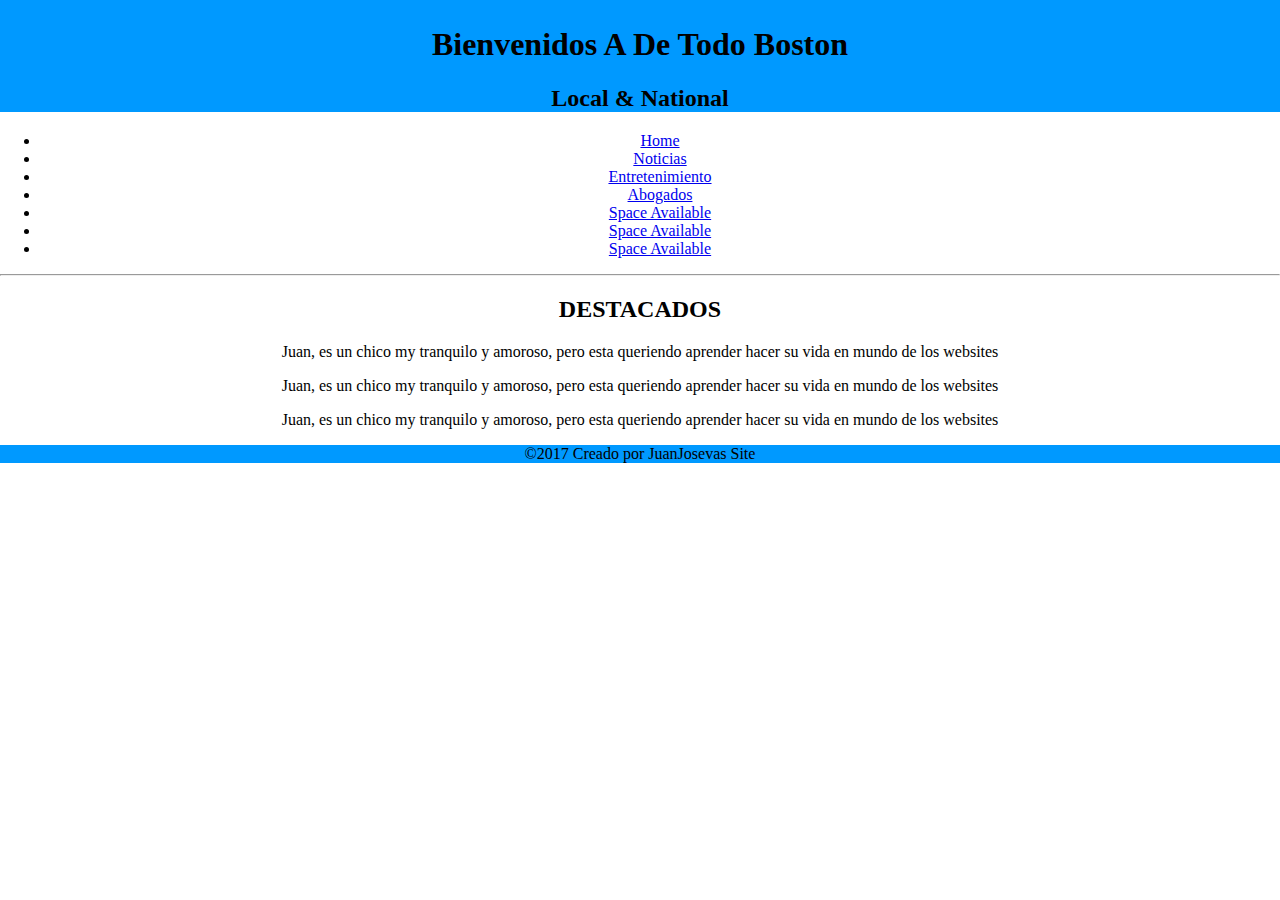
<file: Home.html>
<!DOCTYPE html>
<html>
	<head>
		<title>Welcome to De Todo Boston</title>
		<meta charset="utf-8">
		<meta name="author" content="Juan Jose">
		<meta name="description" content="Juan Jose's Personal Website">
		<meta name="keywords" content="blog, Personal, videos, fotos, social, Boston, East Boston, sports, vacations">
		<meta name="copyright" content=" 2017">
		<link rel="stylesheet" href="Stylesheets/main.css" type="text/css">
		<link rel="stylesheet" type="text/css" href="https://github.com/Juancitouh/juancitouh.github.io/blob/master/Stylesheets/main.css">
	</head>
	<body>
		
		<header class="Home">
			<h1>Bienvenidos A De Todo Boston</h1>
			<h2>Local & National</h2>
		</header>
			<nav>
				<ul>
					<li><a href="Home.html">Home</a></li>
					<li><a href="Noticias.html">Noticias</a></li>
					<li><a href="Entretenimiento.html">Entretenimiento</a></li>
					<li><a href="abogados.html">Abogados</a></li>
					<li><a href="#">Space Available</a></li>
					<li><a href="#">Space Available</a></li>
					<li><a href="#">Space Available</a></li>
				</ul>
			</nav>
			<hr>
		<h2 class="destacados">DESTACADOS</h2>
		
		<div><p>Juan, es un chico my  tranquilo y amoroso, pero esta queriendo aprender hacer su vida en mundo de los websites</p></div>
		<div><p>Juan, es un chico my  tranquilo y amoroso, pero esta queriendo aprender hacer su vida en mundo de los websites</p></div>
		<div><p>Juan, es un chico my  tranquilo y amoroso, pero esta queriendo aprender hacer su vida en mundo de los websites</p></div>
		

		<footer>&copy;2017 Creado por JuanJosevas Site</footer>
	</body>
</html>
</file>
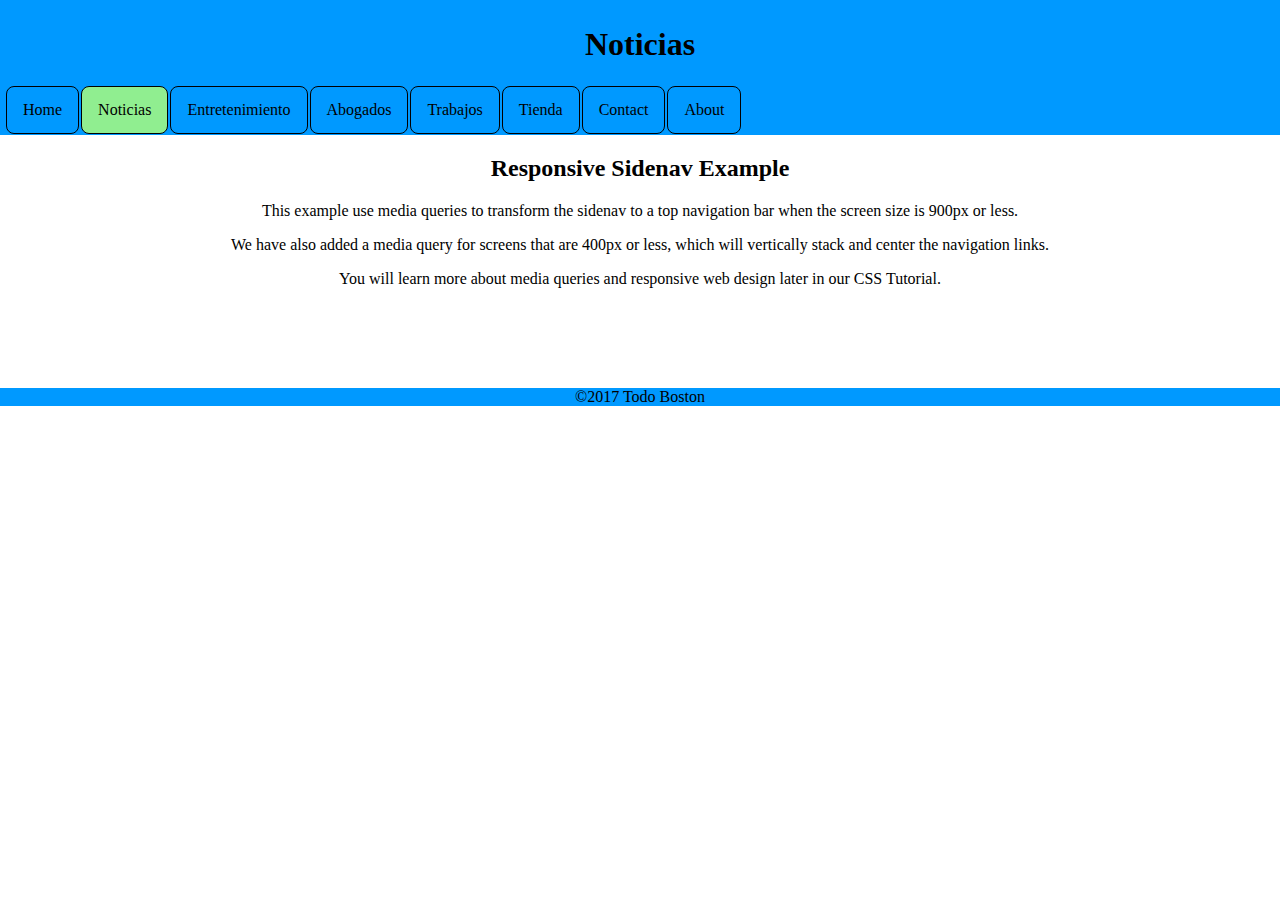
<file: Noticias.html>
<!DOCTYPE html>
<html>
	<head>
		<title>Noticias</title>
		<meta charset="utf-8">
		<meta name="viewport"
			content="width=device-width, initial-scale=1">
		<meta name="author" content="Juan Jose">
		<meta name="description" content="Juan Jose's Personal Website">
		<meta name="keywords" content="blog, Personal, videos, fotos, social, Boston, East Boston, sports, vacations">
		<meta name="copyright" content=" 2017">
		<link rel="stylesheet" href="Stylesheets/main.css" type="text/css">
		<link rel="stylesheet" type="text/css" href="https://github.com/Juancitouh/juancitouh.github.io/blob/master/Stylesheets/main.css">
		<link href="https://fonts.googleapis.com/css?family=Bungee+Shade|Faster+One" rel="stylesheet">
	</head>
	<body>
			<header>
				<h1>Noticias</h1>
				<!--<h3>Locales & Nacionales</h3>-->
				<ul class="topnav">
				  <li><a href="index.html">Home</a></li>
				  <li><a class="active" href="noticias.html">Noticias</a></li>
				  <li><a href="entretenimiento.html">Entretenimiento</a></li>
				  <li><a href="abogados.html">Abogados</a></li>
				  <li><a href="trabajos.html">Trabajos</a></li>
				  <li><a href="tienda.html">Tienda</a></li>
				  <li><a href="contacto.html">Contact</a></li>
				  <li><a href="about.html">About</a></li>
				</ul>

			</header>


				<div class="content">
					<h2>Responsive Sidenav Example</h2>

					<p>This example use media queries to transform the sidenav to a top navigation bar when the screen size is 900px or less.</p>

					<p>We have also added a media query for screens that are 400px or less, which will vertically stack and center the navigation links.</p>

					<p>You will learn more about media queries and responsive web design later in our CSS Tutorial.</p>
				</div>
				<div><iframe src="https://www.facebook.com/plugins/like.php?href=https%3A%2F%2Fwww.facebook.com%2FTodoboston%2F&width=450&layout=standard&action=like&size=small&show_faces=true&share=true&height=80&appId" width="200" height="80" style="border:none;overflow:hidden" scrolling="no" frameborder="0" allowTransparency="true"></iframe>
				</div>

		<footer>&copy;2017 Todo Boston</footer>
	</body>
</html>
</file>
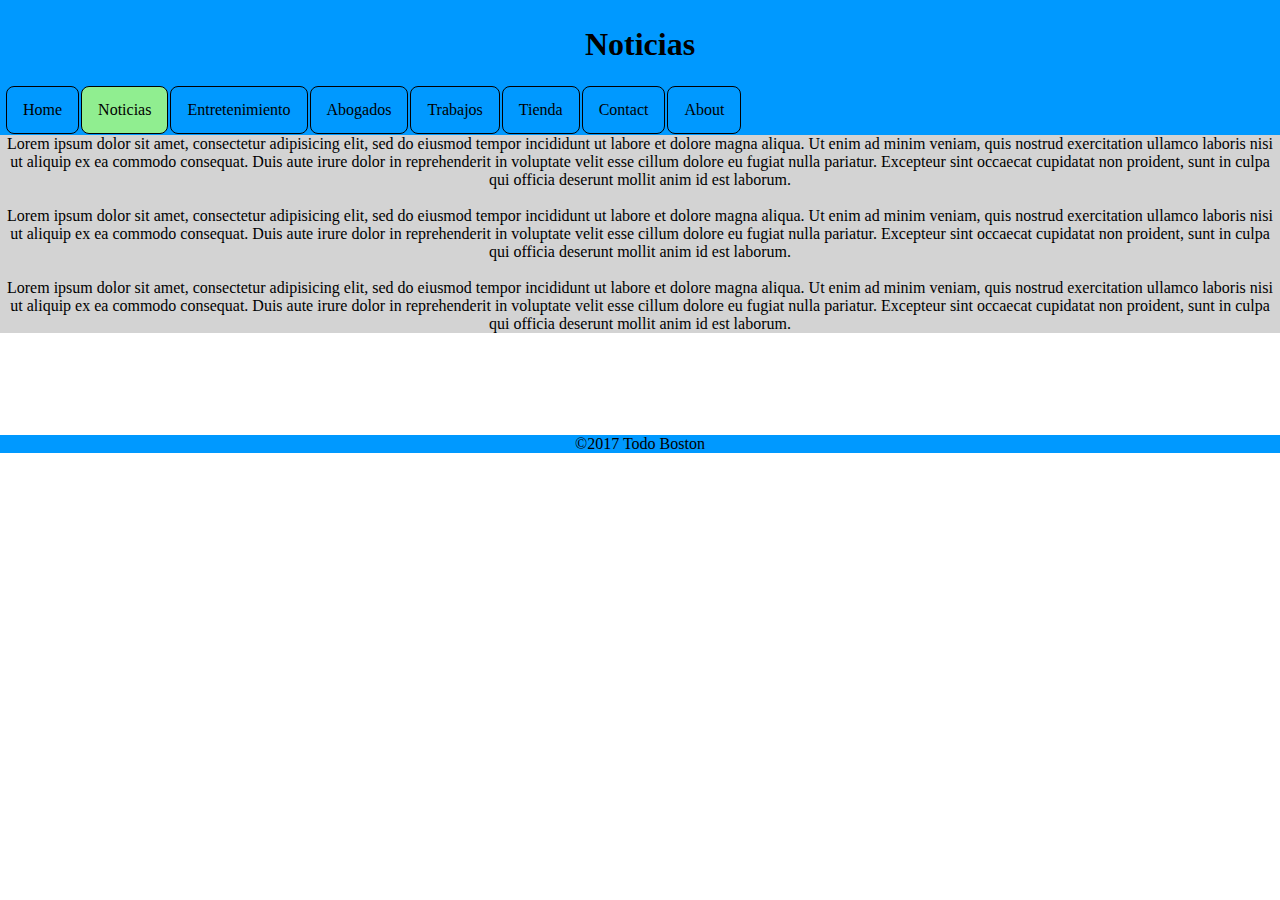
<file: noticias.html>
<!DOCTYPE html>
<html>
	<head>
		<title>Noticias</title>
		<meta charset="utf-8">
		<meta name="viewport"
			content="width=device-width, initial-scale=1">
		<meta name="author" content="Juan Jose">
		<meta name="description" content="Juan Jose's Personal Website">
		<meta name="keywords" content="blog, Personal, videos, fotos, social, Boston, East Boston, sports, vacations">
		<meta name="copyright" content=" 2017">
		<link rel="stylesheet" href="Stylesheets/main.css" type="text/css">
		<link rel="stylesheet" type="text/css" href="https://github.com/Juancitouh/juancitouh.github.io/blob/master/Stylesheets/main.css">
		<link href="https://fonts.googleapis.com/css?family=Bungee+Shade|Faster+One" rel="stylesheet">
	</head>
	<body>
			<header>
				<h1>Noticias</h1>
				<!--<h3>Locales & Nacionales</h3>-->
				<ul class="topnav">
				  <li><a href="index.html">Home</a></li>
				  <li><a class="active" href="noticias.html">Noticias</a></li>
				  <li><a href="entretenimiento.html">Entretenimiento</a></li>
				  <li><a href="abogados.html">Abogados</a></li>
				  <li><a href="trabajos.html">Trabajos</a></li>
				  <li><a href="tienda.html">Tienda</a></li>
				  <li><a href="contacto.html">Contact</a></li>
				  <li><a href="about.html">About</a></li>
				</ul>

			</header>
			<div class="main-content">


				<div class="content">Lorem ipsum dolor sit amet, consectetur adipisicing elit, sed do eiusmod
				tempor incididunt ut labore et dolore magna aliqua. Ut enim ad minim veniam,
				quis nostrud exercitation ullamco laboris nisi ut aliquip ex ea commodo
				consequat. Duis aute irure dolor in reprehenderit in voluptate velit esse
				cillum dolore eu fugiat nulla pariatur. Excepteur sint occaecat cupidatat non
				proident, sunt in culpa qui officia deserunt mollit anim id est laborum.

				</div>
				<br>
				<div class="content">Lorem ipsum dolor sit amet, consectetur adipisicing elit, sed do eiusmod
				tempor incididunt ut labore et dolore magna aliqua. Ut enim ad minim veniam,
				quis nostrud exercitation ullamco laboris nisi ut aliquip ex ea commodo
				consequat. Duis aute irure dolor in reprehenderit in voluptate velit esse
				cillum dolore eu fugiat nulla pariatur. Excepteur sint occaecat cupidatat non
				proident, sunt in culpa qui officia deserunt mollit anim id est laborum.
				</div>
				<br>
				<div class="content">Lorem ipsum dolor sit amet, consectetur adipisicing elit, sed do eiusmod
				tempor incididunt ut labore et dolore magna aliqua. Ut enim ad minim veniam,
				quis nostrud exercitation ullamco laboris nisi ut aliquip ex ea commodo
				consequat. Duis aute irure dolor in reprehenderit in voluptate velit esse
				cillum dolore eu fugiat nulla pariatur. Excepteur sint occaecat cupidatat non
				proident, sunt in culpa qui officia deserunt mollit anim id est laborum.
					
				</div>
				</div>
				<br>
				<div><iframe src="https://www.facebook.com/plugins/like.php?href=https%3A%2F%2Fwww.facebook.com%2FTodoboston%2F&width=450&layout=standard&action=like&size=small&show_faces=true&share=true&height=80&appId" width="200" height="80" style="border:none;overflow:hidden" scrolling="no" frameborder="0" allowTransparency="true"></iframe>
				</div>

		<footer>&copy;2017 Todo Boston</footer>
	</body>
</html>
</file>
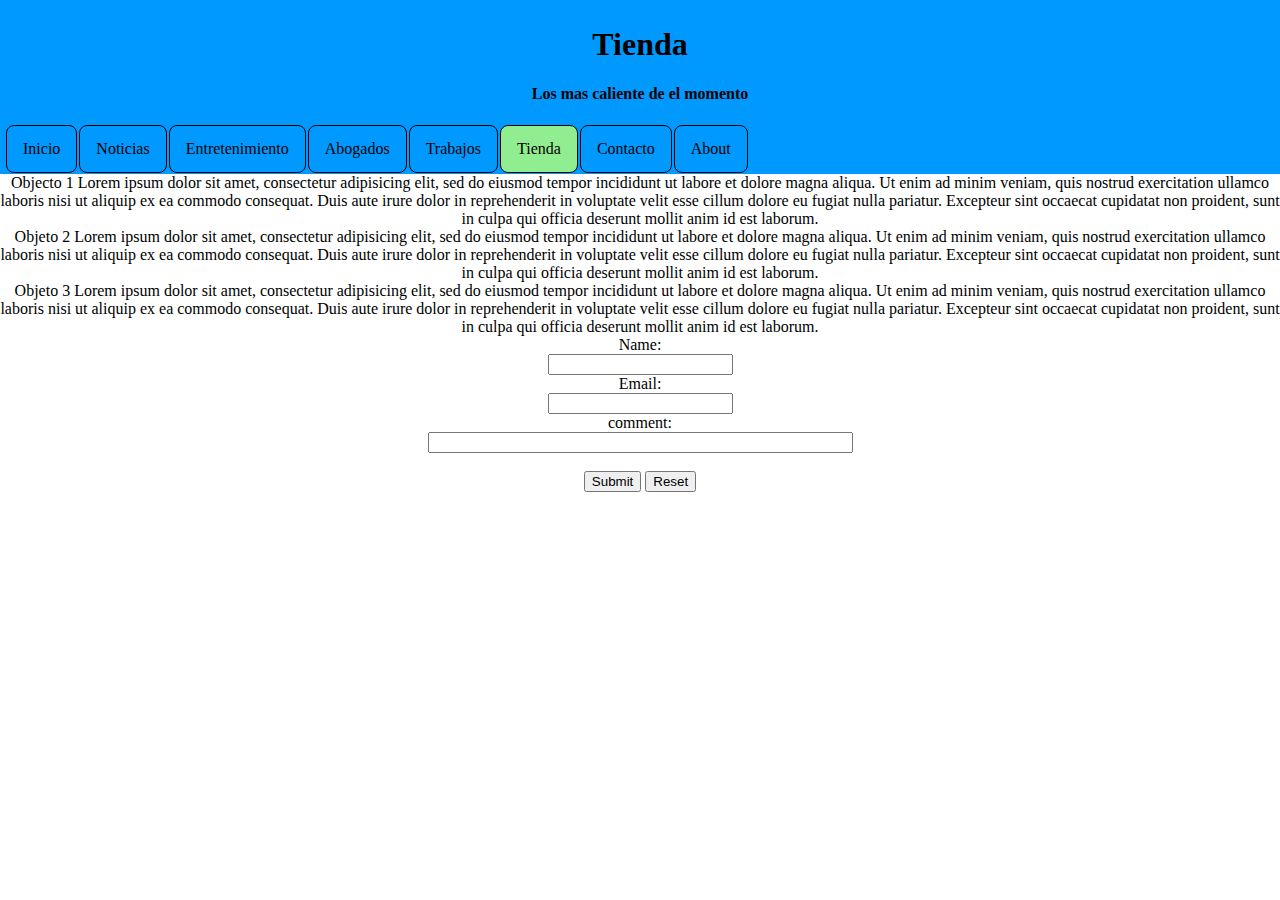
<file: Tienda.html>
<!DOCTYPE html>
<html>
<head>
  <title>Tienda</title>
  <meta charset="utf-8">
  <meta charset="viewport" 
      content="width=device-width, initial-scale=1">
  <meta name="author" content="Juan Jose, juancitouh onejosevas">
  <meta name="description" content="todo boston, www.todoboston.com, todoboston.com, todoboston">
  <meta name="keywords" content="blog, boston, personal,videos, fotos, social, eastboston .sports. vacations">
  <meta name="copyright" content="2018">
  <link rel="stylesheet" href="Stylesheets/main.css" type="text/css">
  <link rel="stylesheet" type="text/css" href="https://github.com/Juancitouh/juancitouh.github.io/blob/master/Stylesheets/main.css">
  <link href="https://fonts.googleapis.com/css?family=Bungee+Shade|Faster+one" rel="stylesheet">

</head>
   <body>
     <header>
     <h1>Tienda<h1>
     <h4>Los mas caliente de el momento</h4>
     <ul class="topnav">
         <li><a href="index.html">Inicio</a></li>
         <li><a href="noticias.html">Noticias</a></li>
         <li><a href="entretenimiento.html">Entretenimiento</a></li>
         <li><a href="abogados.html">Abogados</a></li>
         <li><a href="trabajos.html">Trabajos</a></li>
         <li><a class="active" href="tienda.html">Tienda</a></li>
         <li><a href="contacto.html">Contacto</a></li>
         <li><a href="about.html">About</a></li>
     </ul>

    </header>
<col>Objecto 1 Lorem ipsum dolor sit amet, consectetur adipisicing elit, sed do eiusmod
tempor incididunt ut labore et dolore magna aliqua. Ut enim ad minim veniam,
quis nostrud exercitation ullamco laboris nisi ut aliquip ex ea commodo
consequat. Duis aute irure dolor in reprehenderit in voluptate velit esse
cillum dolore eu fugiat nulla pariatur. Excepteur sint occaecat cupidatat non
proident, sunt in culpa qui officia deserunt mollit anim id est laborum.</col><br>
<col>Objeto 2 Lorem ipsum dolor sit amet, consectetur adipisicing elit, sed do eiusmod
tempor incididunt ut labore et dolore magna aliqua. Ut enim ad minim veniam,
quis nostrud exercitation ullamco laboris nisi ut aliquip ex ea commodo
consequat. Duis aute irure dolor in reprehenderit in voluptate velit esse
cillum dolore eu fugiat nulla pariatur. Excepteur sint occaecat cupidatat non
proident, sunt in culpa qui officia deserunt mollit anim id est laborum.</col><br>
<col>Objeto 3 Lorem ipsum dolor sit amet, consectetur adipisicing elit, sed do eiusmod
tempor incididunt ut labore et dolore magna aliqua. Ut enim ad minim veniam,
quis nostrud exercitation ullamco laboris nisi ut aliquip ex ea commodo
consequat. Duis aute irure dolor in reprehenderit in voluptate velit esse
cillum dolore eu fugiat nulla pariatur. Excepteur sint occaecat cupidatat non
proident, sunt in culpa qui officia deserunt mollit anim id est laborum.</col>

<form action="mailto:someone@example.com" method="post" enctype="text/plain">
  Name:<br>
  <input type="text" name="name"><br>
  Email:<br>
  <input type="text" name="mail"><br>
  comment:<br>
  <input type="text" name="comment" size="50"><br><br>
  <input type="submit" name="Send">
  <input type="reset" name="Reset">
</form>
  </body>

</html>
</file>
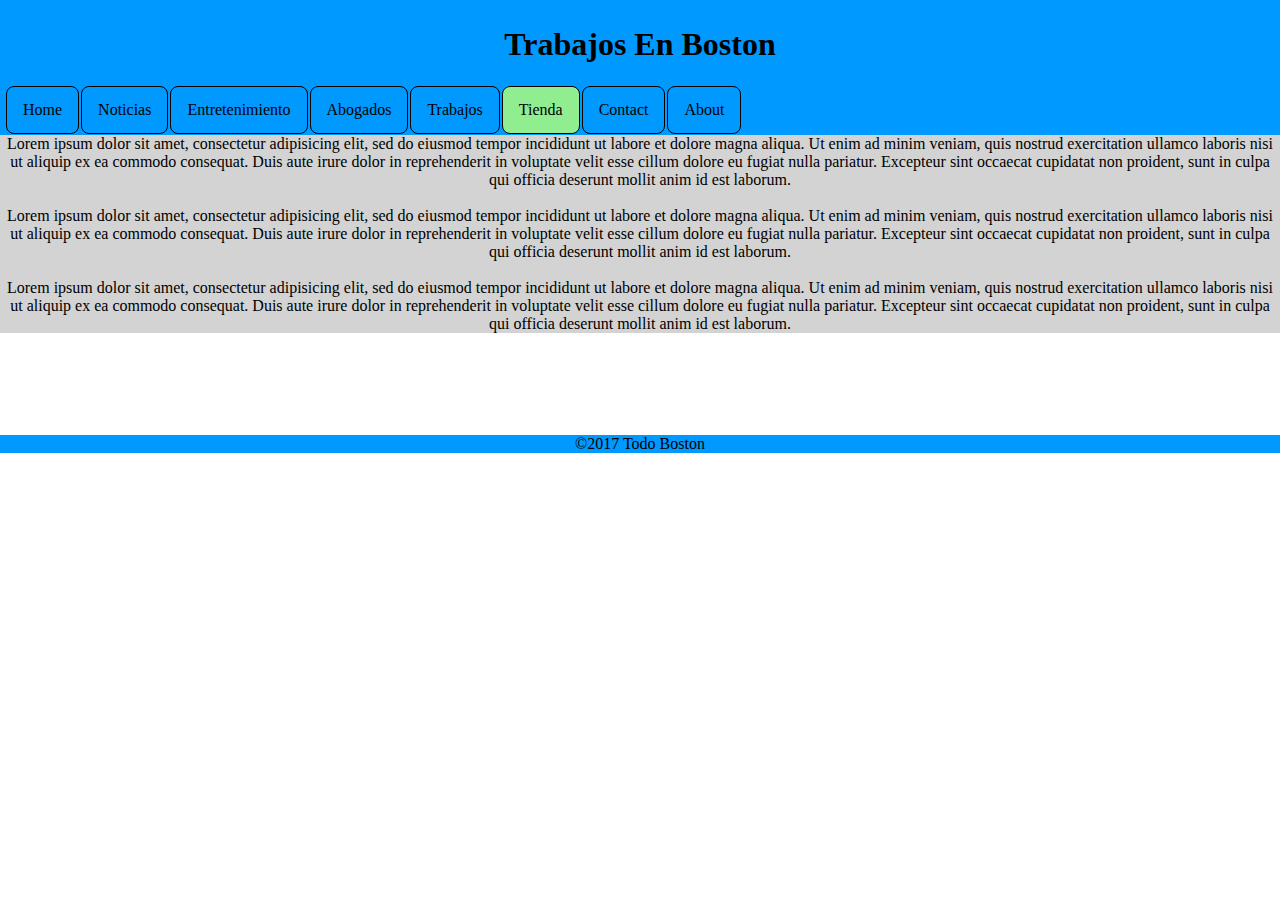
<file: tienda.html>
<!--<!DOCTYPE html>
<html lang="en-US">
    <head>
        <title>Tienda</title>
        <meta charset="utf-8">
        <meta name="viewport"
            content="width=device-width, initial-scale=1">
        <meta name="author" content="Juan Jose, juancitouh onejosevas">
        <meta name="description" content="todo boston, www.todoboston.com, todoboston.com, todoboston">
        <meta name="keywords" content="blog, boston, personal,videos, fotos, social, eastboston .sports. vacations">
        <meta name="copyright" content="2017">
        <link rel="stylesheet" href="Stylesheets/main.css" type="text/css">
        <link rel="stylesheet" type="text/css" href="https://github.com/Juancitouh/juancitouh.github.io/blob/master/Stylesheets/main.css">
        <link href="https://fonts.googleapis.com/css?family=Bungee+Shade|Faster+One" rel="stylesheet">
    </head>
  <body>
    <header>
     <h1>Tienda<h1>
       <ul class="topnav">
         <li><a href="index.html">Inicio</a></li>
         <li><a href="noticias.html">Noticias</a></li>
         <li><a href="entretenimiento.html">Entretenimiento</a></li>
         <li><a href="abogados.html">Abogados</a></li>
         <li><a href="trabajos.html">Trabajos</a></li>
         <li><a class="active" href="tienda.html">Tienda</a></li>
         <li><a href="contacto.html">Contacto</a></li>
         <li><a href="about.html">About</a></li>
        </ul>
    </header>
          <div class="main-content">

          <div class="content">Lorem ipsum dolor sit amet, consectetur adipisicing elit, sed do eiusmod
          tempor incididunt ut labore et dolore magna aliqua. Ut enim ad minim veniam,
          quis nostrud exercitation ullamco laboris nisi ut aliquip ex ea commodo
          consequat. Duis aute irure dolor in reprehenderit in voluptate velit esse
          cillum dolore eu fugiat nulla pariatur. Excepteur sint occaecat cupidatat non
          proident, sunt in culpa qui officia deserunt mollit anim id est laborum.
          </div>
          <br>
          <div class="content">Lorem ipsum dolor sit amet, consectetur adipisicing elit, sed do eiusmod
          tempor incididunt ut labore et dolore magna aliqua. Ut enim ad minim veniam,
          quis nostrud exercitation ullamco laboris nisi ut aliquip ex ea commodo
          consequat. Duis aute irure dolor in reprehenderit in voluptate velit esse
          cillum dolore eu fugiat nulla pariatur. Excepteur sint occaecat cupidatat non
          proident, sunt in culpa qui officia deserunt mollit anim id est laborum.
          </div>
          <br>
          <div class="content">Lorem ipsum dolor sit amet, consectetur adipisicing elit, sed do eiusmod
          tempor incididunt ut labore et dolore magna aliqua. Ut enim ad minim veniam,
          quis nostrud exercitation ullamco laboris nisi ut aliquip ex ea commodo
          consequat. Duis aute irure dolor in reprehenderit in voluptate velit esse
          cillum dolore eu fugiat nulla pariatur. Excepteur sint occaecat cupidatat non
          proident, sunt in culpa qui officia deserunt mollit anim id est laborum.
          </div>
          </div>
          <br>

         <footer>&copy;2017 Todo Boston</footer>
  </body>
</html>
-->
<!DOCTYPE html>
<html lang="es-US">
  <head>
    <title>Abogados</title>
    <meta charset="utf-8">
    <meta name="viewport"
      content="width=device-width, initial-scale=1">
    <meta name="author" content="Juan Jose">
    <meta name="description" content="Juan Jose's Personal Website">
    <meta name="keywords" content="blog, Personal, videos, fotos, social, Boston, East Boston, sports, vacations">
    <meta name="copyright" content=" 2017">
    <link rel="stylesheet" href="Stylesheets/main.css" type="text/css">
    <link rel="stylesheet" type="text/css" href="https://github.com/Juancitouh/juancitouh.github.io/blob/master/Stylesheets/main.css">
    <link href="https://fonts.googleapis.com/css?family=Bungee+Shade|Faster+One" rel="stylesheet">
  </head>
    <body>
      <header>
        <h1>Trabajos En Boston</h1>
        <ul class="topnav">
            <li><a href="index.html">Home</a></li>
            <li><a href="noticias.html">Noticias</a></li>
            <li><a href="entretenimiento.html">Entretenimiento</a></li>
            <li><a href="abogados.html">Abogados</a></li>
            <li><a href="trabajos.html">Trabajos</a></li>
            <li><a class="active" href="tienda.html">Tienda</a></li>
            <li><a href="contacto.html">Contact</a></li>
            <li><a href="about.html">About</a></li>
        </ul>

      </header>
        <div class="main-content">

        <div class="content">Lorem ipsum dolor sit amet, consectetur adipisicing elit, sed do eiusmod
        tempor incididunt ut labore et dolore magna aliqua. Ut enim ad minim veniam,
        quis nostrud exercitation ullamco laboris nisi ut aliquip ex ea commodo
        consequat. Duis aute irure dolor in reprehenderit in voluptate velit esse
        cillum dolore eu fugiat nulla pariatur. Excepteur sint occaecat cupidatat non
        proident, sunt in culpa qui officia deserunt mollit anim id est laborum.
        </div>
        <br>
        <div class="content">Lorem ipsum dolor sit amet, consectetur adipisicing elit, sed do eiusmod
        tempor incididunt ut labore et dolore magna aliqua. Ut enim ad minim veniam,
        quis nostrud exercitation ullamco laboris nisi ut aliquip ex ea commodo
        consequat. Duis aute irure dolor in reprehenderit in voluptate velit esse
        cillum dolore eu fugiat nulla pariatur. Excepteur sint occaecat cupidatat non
        proident, sunt in culpa qui officia deserunt mollit anim id est laborum.
          
        </div>
        <br>
        <div class="content">Lorem ipsum dolor sit amet, consectetur adipisicing elit, sed do eiusmod
        tempor incididunt ut labore et dolore magna aliqua. Ut enim ad minim veniam,
        quis nostrud exercitation ullamco laboris nisi ut aliquip ex ea commodo
        consequat. Duis aute irure dolor in reprehenderit in voluptate velit esse
        cillum dolore eu fugiat nulla pariatur. Excepteur sint occaecat cupidatat non
        proident, sunt in culpa qui officia deserunt mollit anim id est laborum.
        </div>
        </div>
        <br>
            <div><iframe src="https://www.facebook.com/plugins/like.php?href=https%3A%2F%2Fwww.facebook.com%2FTodoboston%2F&width=450&layout=standard&action=like&size=small&show_faces=true&share=true&height=80&appId" width="200" height="80" style="border:none;overflow:hidden" scrolling="no" frameborder="0" allowTransparency="true"></iframe>
          </div>

      <footer>&copy;2017 Todo Boston </footer>
    </body>
</html>
</file>
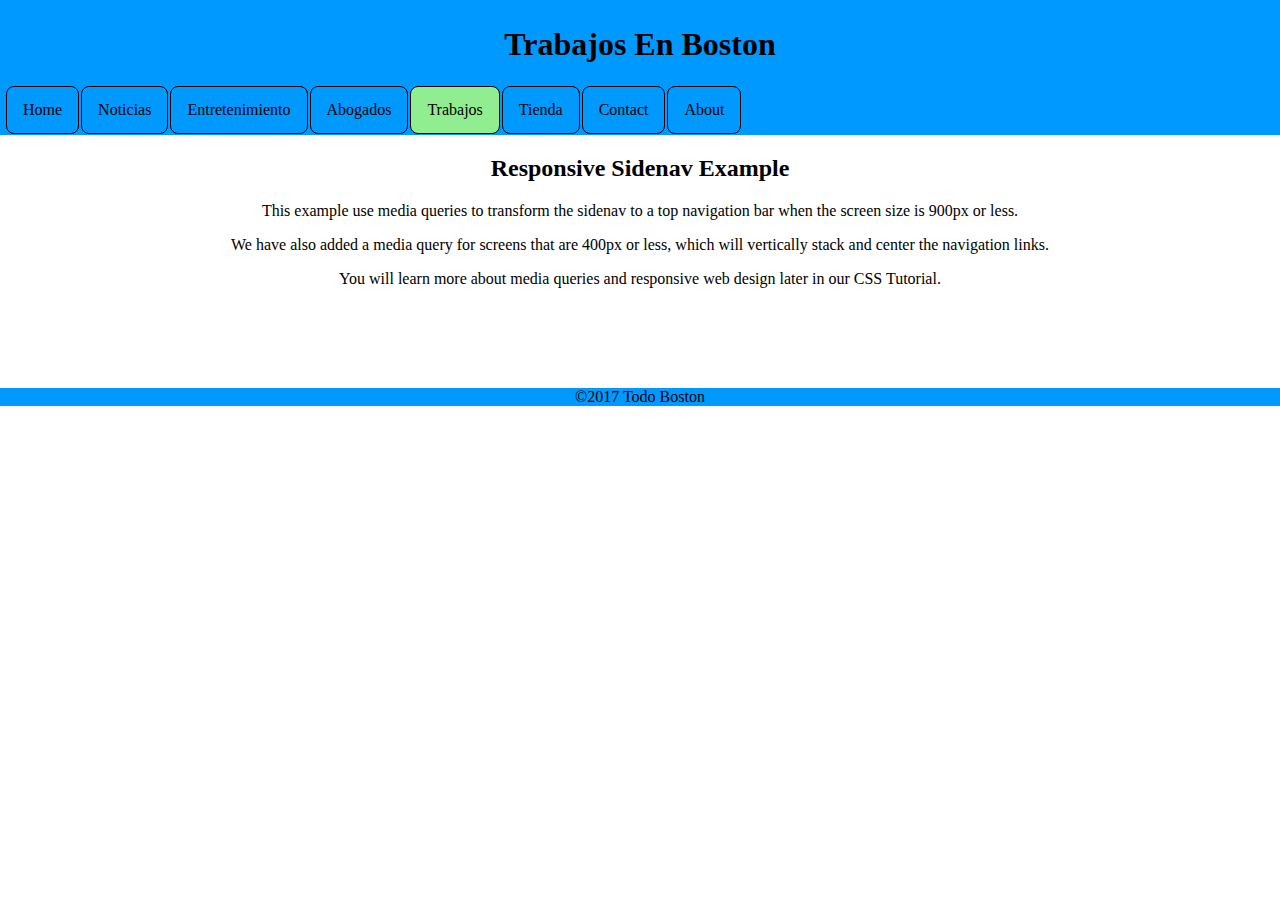
<file: Trabajos.html>
<!DOCTYPE html>
<html>
	<head>
		<title>Abogados</title>
		<meta charset="utf-8">
		<meta name="viewport"
			content="width=device-width, initial-scale=1">
		<meta name="author" content="Juan Jose">
		<meta name="description" content="Juan Jose's Personal Website">
		<meta name="keywords" content="blog, Personal, videos, fotos, social, Boston, East Boston, sports, vacations">
		<meta name="copyright" content=" 2017">
		<link rel="stylesheet" href="Stylesheets/main.css" type="text/css">
		<link rel="stylesheet" type="text/css" href="https://github.com/Juancitouh/juancitouh.github.io/blob/master/Stylesheets/main.css">
		<link href="https://fonts.googleapis.com/css?family=Bungee+Shade|Faster+One" rel="stylesheet">
	</head>
		<body>
			<header>
				<h1>Trabajos En Boston</h1>
				<ul class="topnav">
					  <li><a href="index.html">Home</a></li>
					  <li><a href="noticias.html">Noticias</a></li>
					  <li><a href="entretenimiento.html">Entretenimiento</a></li>
					  <li><a href="abogados.html">Abogados</a></li>
					  <li><a class="active" href="trabajos.html">Trabajos</a></li>
						<li><a href="tienda.html">Tienda</a></li>
					  <li><a href="contacto.html">Contact</a></li>
					  <li><a href="about.html">About</a></li>
				</ul>

			</header>

				<div class="content">

				  <h2>Responsive Sidenav Example</h2>

				  <p>This example use media queries to transform the sidenav to a top navigation bar when the screen size is 900px or less.</p>

				  <p>We have also added a media query for screens that are 400px or less, which will vertically stack and center the navigation links.</p>

				  <p>You will learn more about media queries and responsive web design later in our CSS Tutorial.</p>

				</div>
				  	<div><iframe src="https://www.facebook.com/plugins/like.php?href=https%3A%2F%2Fwww.facebook.com%2FTodoboston%2F&width=450&layout=standard&action=like&size=small&show_faces=true&share=true&height=80&appId" width="200" height="80" style="border:none;overflow:hidden" scrolling="no" frameborder="0" allowTransparency="true"></iframe>
					</div>

			<footer>&copy;2017 Todo Boston </footer>
		</body>
</html>
</file>
<file: Stylesheets/main.css>
body {
    margin: 0;
    text-align: center;
}

*{
    box-sizing: border-box;
}
/*color de fondo de navegacion*/
ul.topnav {
    list-style-type: none;
    margin: 0;
    padding: 0;
    overflow: hidden;
    background-color: #0099ff;
}
/*espancion entre los botones*/
ul.topnav li {
    float: left;
    padding: 1px;
}


ul.topnav li a {
    display: block;
    color: black;
    text-align: center;
    padding: 14px 16px;
    text-decoration: none;
    border-radius: 8px 8px 8px 8px;
    border-style: solid;
    border-color: black;
    border-width: 1px;

}

ul.topnav li a:hover:not(.active) {background-color: #ffcc00;}

ul.topnav li a.active {background-color: lightgreen;}

ul.topnav li.right {float: right;}

@media screen and (max-width: 600px){
    ul.topnav li.right, 
    ul.topnav li {float: none;}
    
    
}

header {
    color: black;
    background-color:#0099ff;
    padding: 5px 5px;
    /*font-family: 'Bungee Shade', cursive;*/
    /*padding-bottom: 0px;
    padding-top: 0px;*/
    padding-bottom: 0px;

}
footer {
	color: #000;
    background-color: #0099ff;
    padding: 0px 0px 0px 0px;

}
#iframe{
    display: left;
    background-color: lightgreen;
    margin: 0px 0px;
    padding: 0px 0px;

}
/*#sitio{
    color: red;*/
   
}

.content{
    background-color: #168000;
    padding: 5px;
    margin: 5px
}
.main-content{
    background-color: lightgray;
    margin: 0px 0px 0px 0px;
}
</file>
